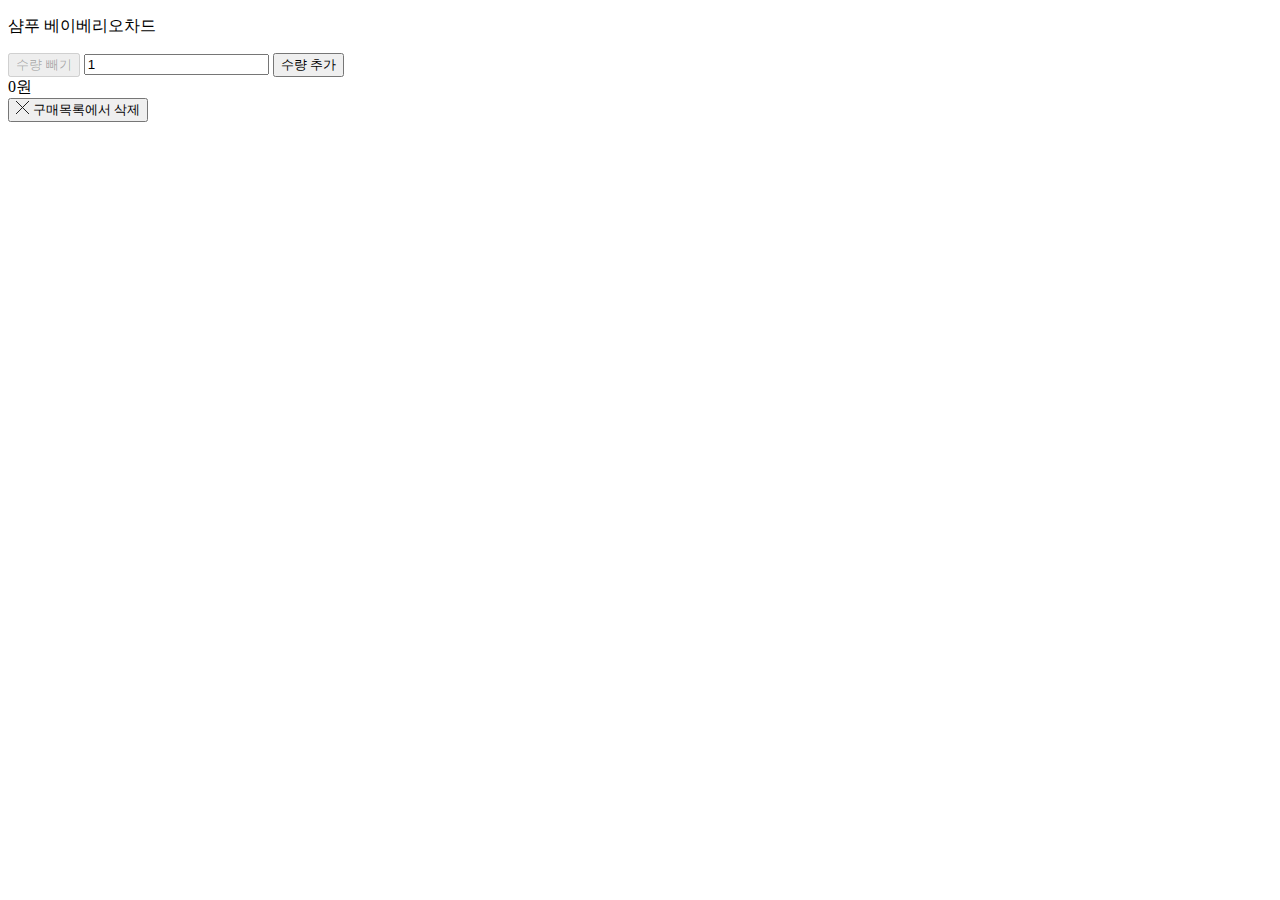
<file: spring3/src/main/resources/templates/main/main.html>
<!DOCTYPE html>
<html>
	<head>
		<meta charset="UTF-8">
		<title>Insert title here</title>
        <li class="bd_2PDrk">
            <div class="bd_ADEkA">
                <p class="bd_3R9dF">샴푸 베이베리오차드</p>
                <div class="bd_33paV">
                     <div class="bd_2cuha">
                        <button type="button" class="bd_EZ05h bd_3ex46 bd_2jhSJ N=a:pcs.quantity" disabled="">
                         <span class="blind">수량 빼기</span>
                        </button>
                        <input type="number" class="bd_2eiJL N=a:pcs.quantity" value="1">
                          <button type="button" class="bd_EZ05h bd_2nJMW N=a:pcs.quantity">
                             <span class="blind">수량 추가</span>
                          </button>
                     </div>
                     <span class="bd_RKu2o">
                         <span class="bd_w1biV">0</span>원
                     </span>
                </div>
            </div>
            <button class="bd_2I3cR N=a:pcs.opdel">
                <svg xmlns="http://www.w3.org/2000/svg" width="13" height="13">
                   <path fill="#222" fill-rule="evenodd" d="M8 8H7V7h1v1zm1 1H8V8h1v1zm1 1H9V9h1v1zm1 1h-1v-1h1v1zm1 1h-1v-1h1v1zm1 1h-1v-1h1v1zM6 7V6h1v1H6zM5 8V7h1v1H5zM4 9V8h1v1H4zm-1 1V9h1v1H3zm-1 1v-1h1v1H2zm-1 1v-1h1v1H1zm-1 1v-1h1v1H0zm5-8h1v1H5V5zM4 4h1v1H4V4zM3 3h1v1H3V3zM2 2h1v1H2V2zM1 1h1v1H1V1zM0 0h1v1H0V0zm8 5v1H7V5h1zm1-1v1H8V4h1zm1-1v1H9V3h1zm1-1v1h-1V2h1zm1-1v1h-1V1h1zm1-1v1h-1V0h1z"></path>
                </svg>
                <span class="blind">구매목록에서 삭제</span>
            </button>
         </li>
	</body>
</html>
</file>
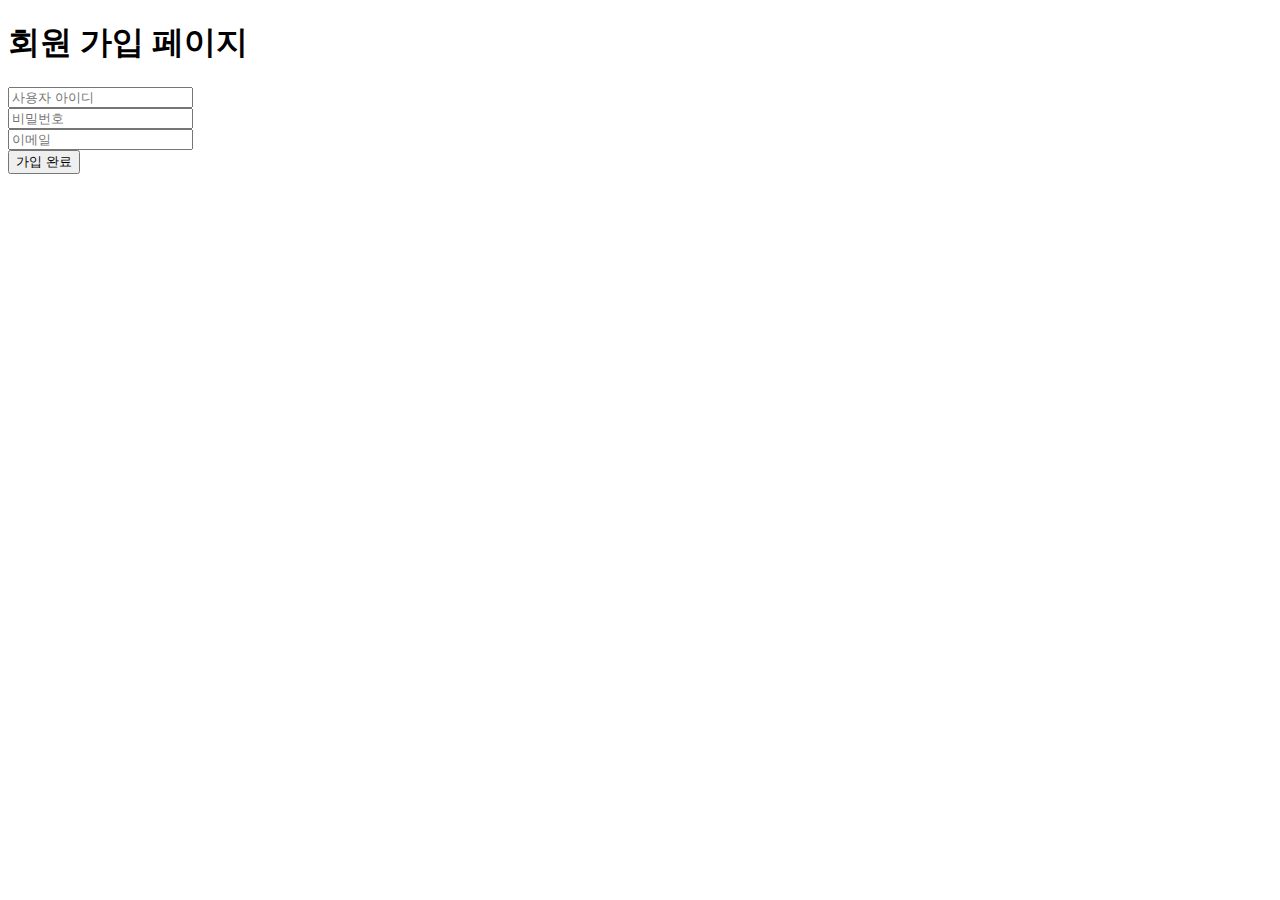
<file: spring3/src/main/resources/templates/member/signup.html>
<!DOCTYPE html>
<html xmlns:th="http://www.thymeleaf.org"
     xmlns:layout="http://www.ultraq.net.nz/thymeleaf/layout"
     layout:decorate="~{layout/base_layout}">
	
    <div layout:fragment="main">
        <div class="card my-2">
            <div class="card-header text-center">
                <h1>회원 가입 페이지</h1>
            </div>
            <div class="card-body">
                <form method="post" th:action="@{/member/signup}">
                    <div class="my-2">
                        <input type="text" class="form-control" name="username"
                            placeholder="사용자 아이디" required/>
                    </div>
                    <div class="my-2">
                        <input type="password" class="form-control" name="password"
                            placeholder="비밀번호" required />
                    </div>
                    <div class="my-2">
                        <input type="email" class="form-control" name="email"
                            placeholder="이메일" required />
                    </div>
                    <div class="my-2">
                        <input type="submit" class="form-control" name="btn btn-outline-success"
                            value="가입 완료" />
                    </div>
                </form>
            </div>
        </div>
    </div>
</html>
</file>
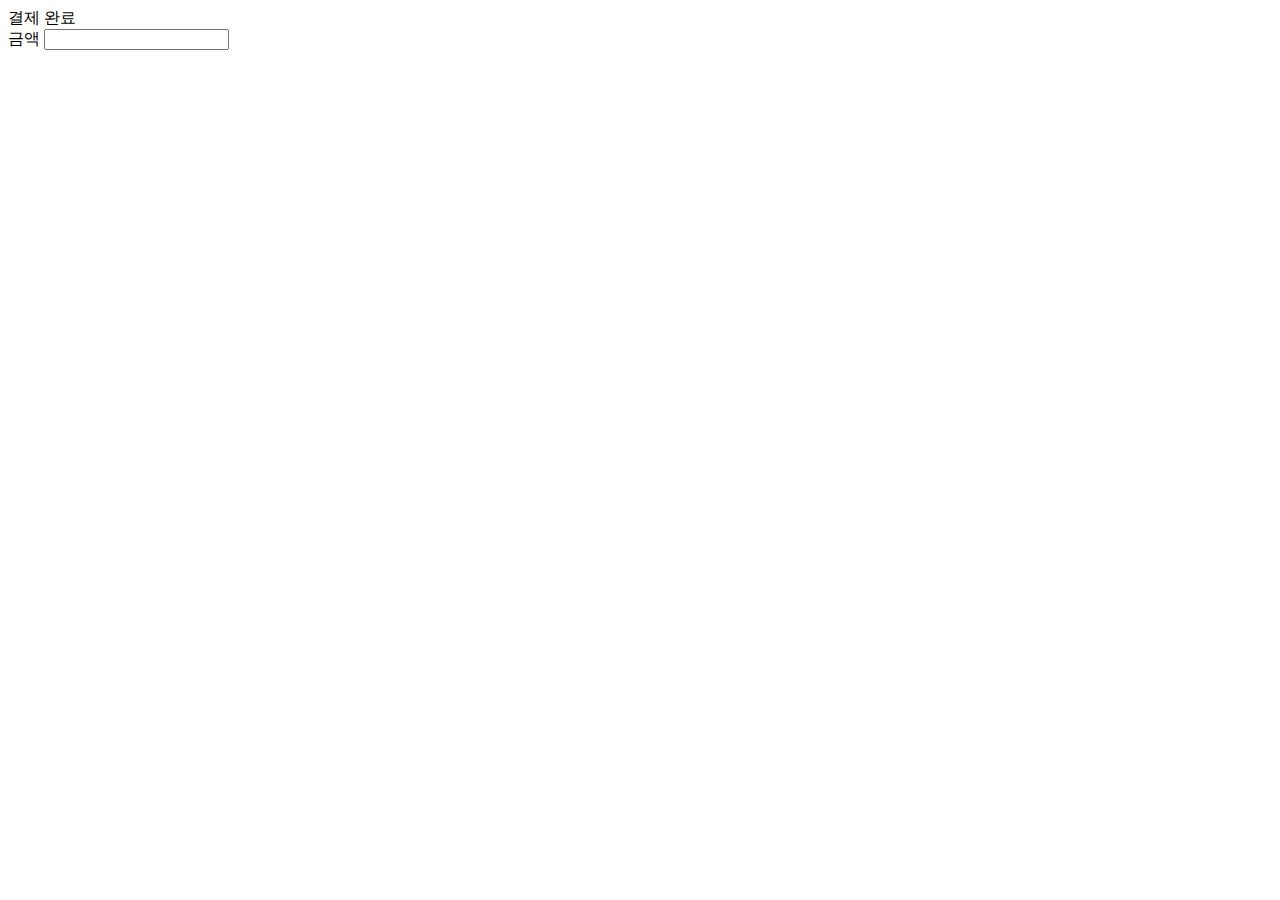
<file: spring3/src/main/resources/templates/pay/test-success.html>
<!DOCTYPE html>
<html>
	<head>
		<meta charset="UTF-8">
		<title>결제완료 창</title>
	</head>
	<body>
    
        <div class="card-body">
                <form method="post" id="payForm">
                    <div>결제 완료</div>
                    <div class="my-2">
                         <label class="form-label" for="amount">금액</label>
                        <input class="form-control"  id="amount" th:value="${amount}+원" readonly/>
                    </div>
                    
                </form>    
        </div>

	</body>
</html>
</file>
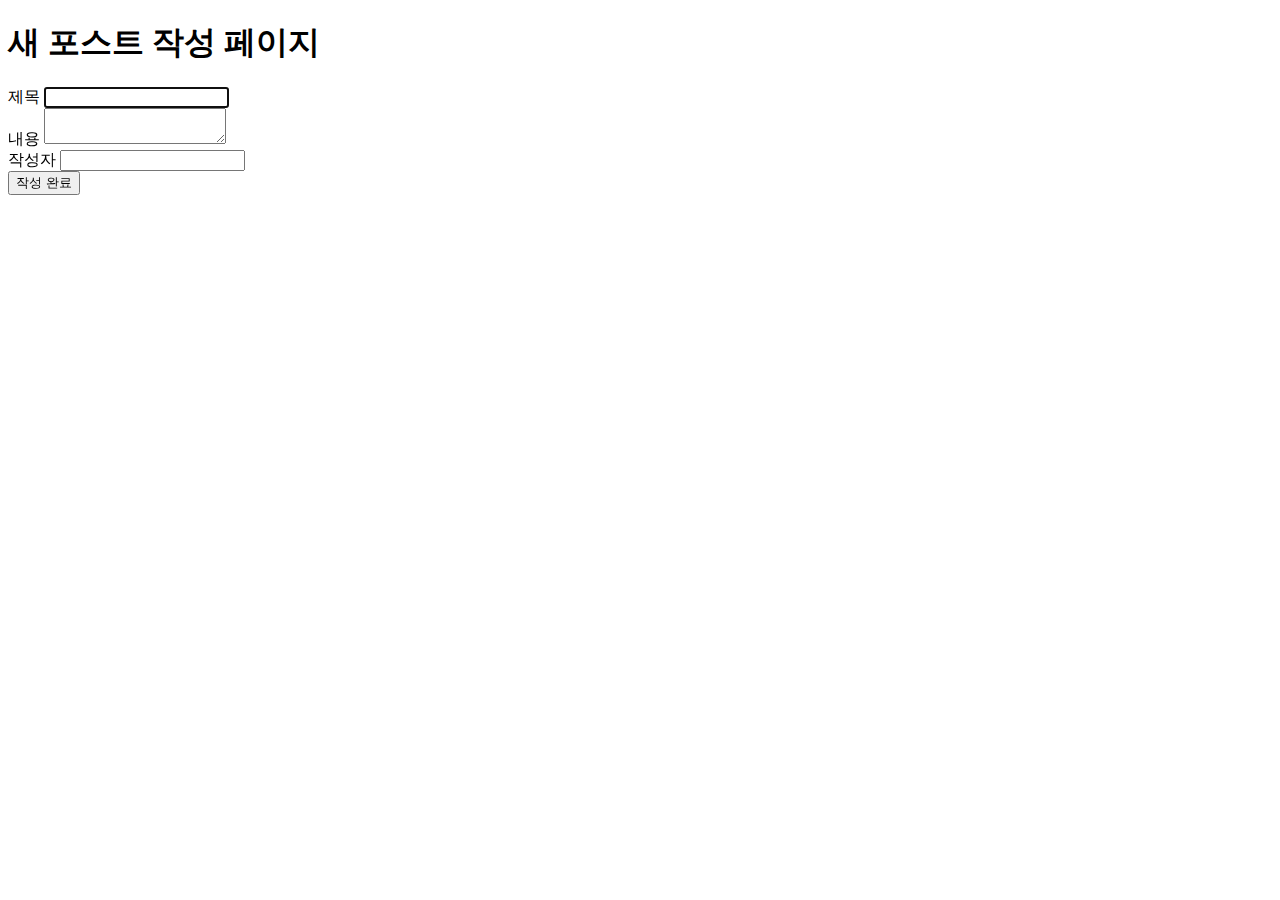
<file: spring3/src/main/resources/templates/post/create.html>
<!DOCTYPE html>
<html xmlns:th="http://www.thymeleaf.org"
    xmlns:layout="http://www.ultraq.net.nz/thymeleaf/layout"
    layout:decorate="~{layout/base_layout}">
	
    <main layout:fragment="main">
        <div class="my-2 card">
            <div class="card-header text-center">
                <h1>새 포스트 작성 페이지</h1>
            </div>
            <div class="card-body">
                <form method="post">
                    <div class="my-2">
                        <label for="title" class="form-label">제목</label>
                        <input class="form-control" id="title"
                            type="text" name="title" required autofocus/>
                    </div>
                    <div class="my-2">
                        <label for="content" class="form-label">내용</label>
                        <textarea class="form-control" id="content" name="content" required></textarea>
                    </div>
                    <div class="d-none">
                        <label for="author" class="form-label">작성자</label>
                        <input class="form-control" id="author"
                            type="text" name="author" th:value="${#authentication.name}" />
                    </div>
                    <div class="my-2">
                        <input class="form-control btn btn-outline-success" type="submit" value="작성 완료">
                    </div>
                </form>
            </div>
        </div>
    </main>
    
</html>
</file>
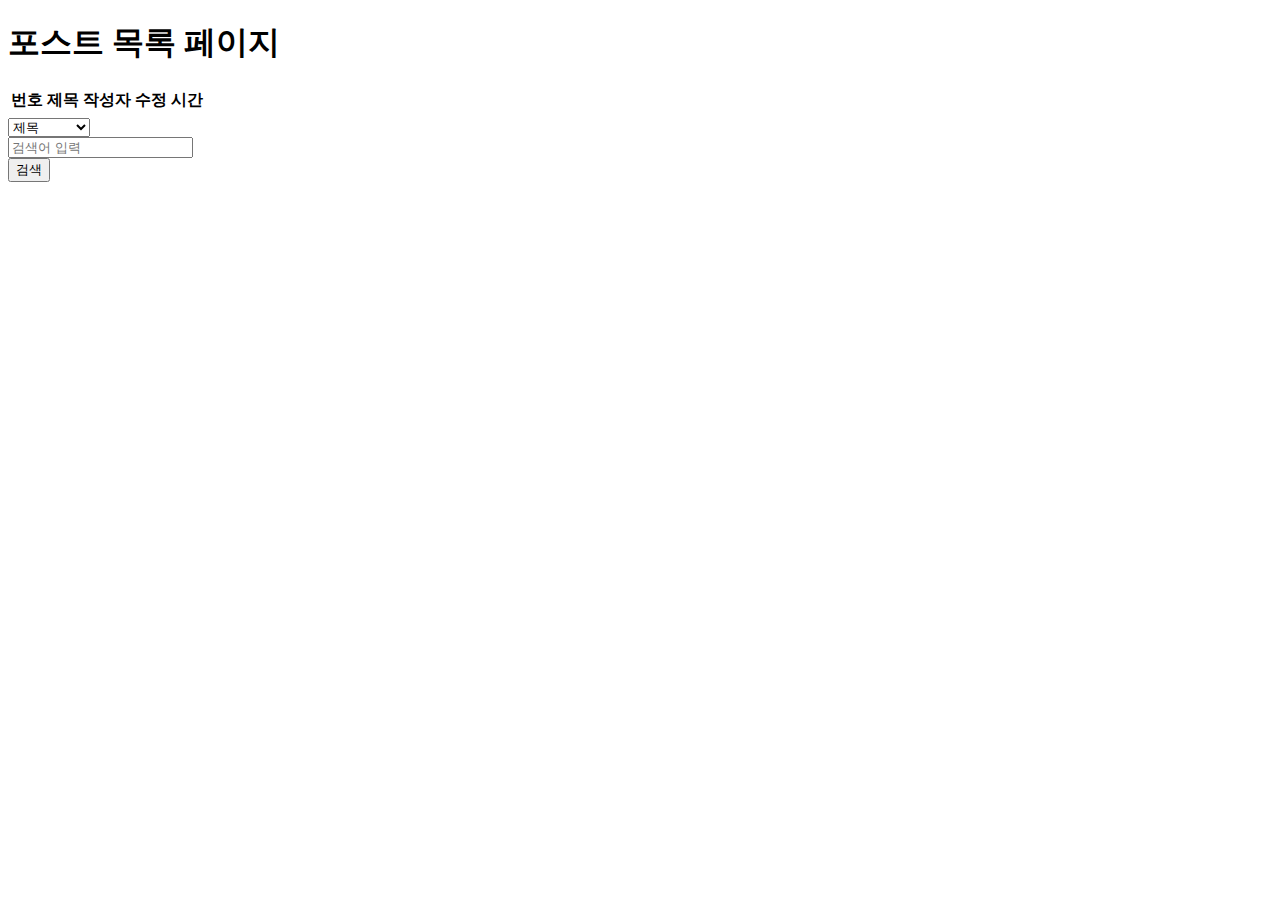
<file: spring3/src/main/resources/templates/post/read.html>
<!DOCTYPE html>
<html xmlns:th="http://www.thymeleaf.org"
    xmlns:layout="http://www.ultraq.net.nz/thymeleaf/layout"
    layout:decorate="~{layout/base_layout}">
	
    <main layout:fragment="main">
        <div class="my-2 card">
            <div class="card-header text-center">
                <h1>포스트 목록 페이지</h1>
            </div>
            <div class="card-body">
                <table class="table table-hover">
                    <thead>
                        <tr>
                            <th>번호</th>
                            <th>제목</th>
                            <th>작성자</th>
                            <th>수정 시간</th>
                        </tr>
                    </thead>
                    <tbody>
                        <tr th:each="post : ${posts}">
                            <td th:text="${post.id}"></td>
                            <td>
                                <a th:href="@{/post/details?id={id} (id=${post.id}) }"
                                    th:text="${post.title}"></a>
                            </td>
                            <td th:text="${post.author}"></td>
                            <td th:text="${ #temporals.format(post.modifiedTime, 'yyyy-MM-dd HH:mm:ss')}"></td>
                        </tr>
                    </tbody>
                </table>
            </div>
            <div class="card-footer">
                <form method="get" th:action="@{/post/search}">
                    <div class="row">
                        <div class="col-3">
                            <select class="form-control" name="type">
                                <option value="t">제목</option>
                                <option value="c">내용</option>
                                <option value="tc">제목+내용</option>
                                <option value="a">작성자</option>
                            </select>
                        </div>
                        <div class="col-8">
                            <input class="form-control" name="keyword"
                                type="text" placeholder="검색어 입력" />
                        </div>
                        <div class="col-1">
                            <input class="form-control btn btn-outline-dark" 
                                type="submit" value="검색" />
                        </div>
                    </div>
                </form>
            </div>
        </div>
    </main>

</html>
</file>
